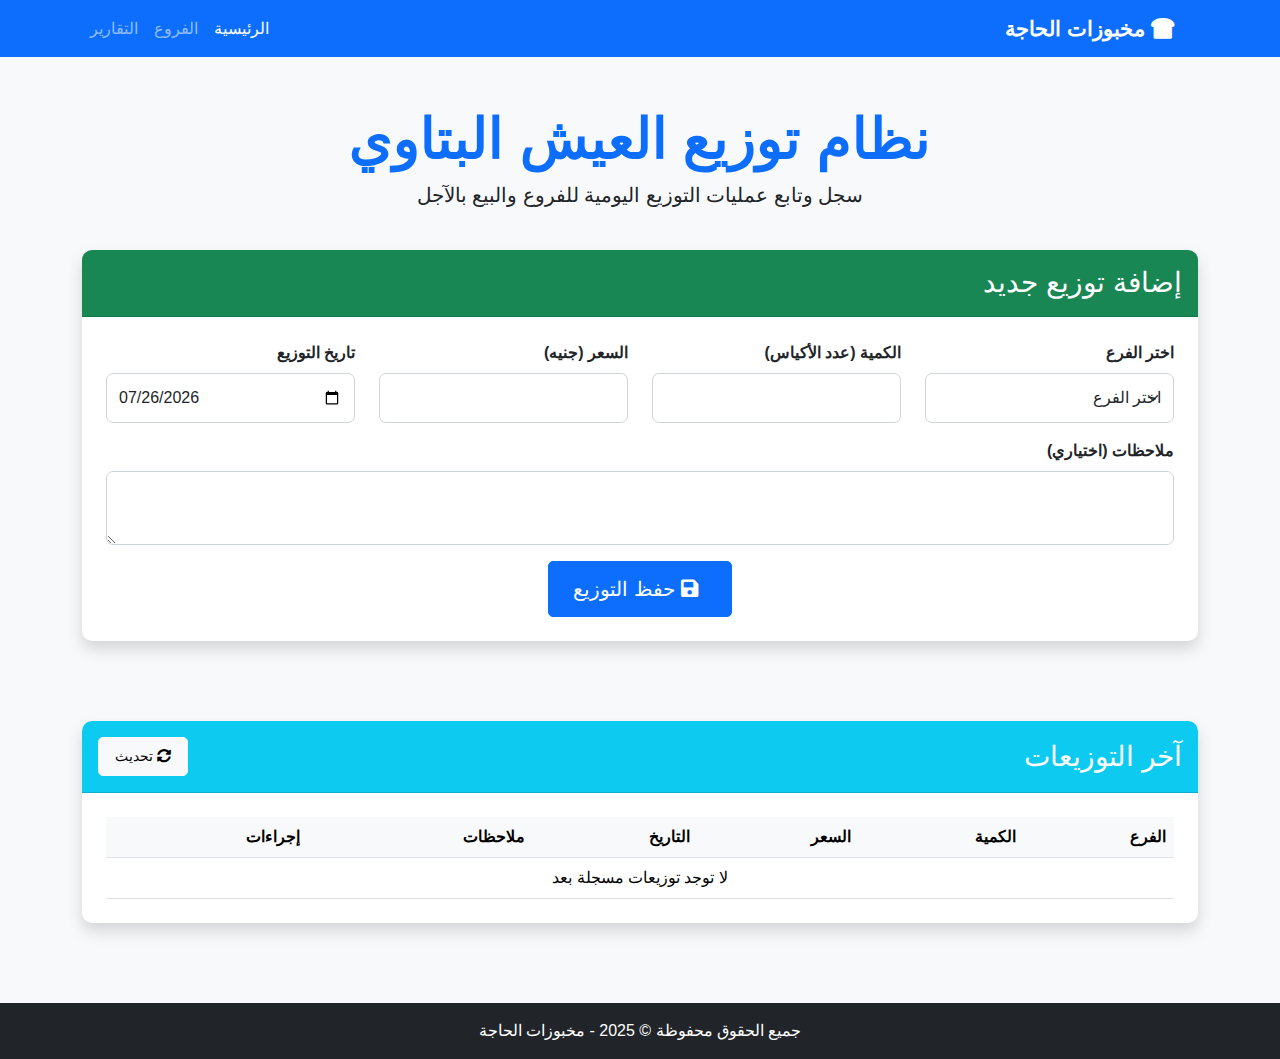
<file: index.html>
<!DOCTYPE html>
<html data-bs-theme="light" lang="ar" dir="rtl">

<head>
    <meta charset="utf-8">
    <meta name="viewport" content="width=device-width, initial-scale=1.0, shrink-to-fit=no">
    <title>مخبوزات الحاجة</title>
    <link rel="stylesheet" href="assets/bootstrap/css/bootstrap.min.css">
    <link rel="stylesheet" href="assets/fonts/fontawesome-all.min.css">
    <link rel="stylesheet" href="assets/css/styles.css">
</head>

<body>
    <nav class="navbar navbar-expand-lg bg-primary navbar-dark">
        <div class="container"><a class="navbar-brand" href="index.html"><i class="fas fa-bread-slice me-2"></i> مخبوزات الحاجة </a><button data-bs-toggle="collapse" data-bs-target="#navbarNav" class="navbar-toggler" type="button"><span class="navbar-toggler-icon"></span></button>
            <div class="collapse navbar-collapse" id="navbarNav">
                <ul class="navbar-nav me-auto">
                    <li class="nav-item"><a class="nav-link active" href="index.html">الرئيسية</a></li>
                    <li class="nav-item"><a class="nav-link" href="branches.html">الفروع</a></li>
                    <li class="nav-item"><a class="nav-link" href="reports.html">التقارير</a></li>
                </ul>
            </div>
        </div>
    </nav>
    <div class="container my-5">
        <div class="row">
            <div class="col-md-12 text-center mb-4">
                <h1 class="display-4">نظام توزيع العيش البتاوي</h1>
                <p class="lead">سجل وتابع عمليات التوزيع اليومية للفروع والبيع بالآجل</p>
            </div>
        </div>
        <div class="row mb-5">
            <div class="col-lg-12">
                <div class="card shadow">
                    <div class="card-header text-white bg-success">
                        <h3 class="card-title mb-0">إضافة توزيع جديد</h3>
                    </div>
                    <div class="card-body">
                        <form id="distributionForm">
                            <div class="row">
                                <div class="col-md-3 mb-3"><label class="form-label" for="branchSelect">اختر الفرع</label><select class="form-select form-select form-select" id="branchSelect" required="">
                                        <option value="" selected="">اختر الفرع</option>
                                    </select></div>
                                <div class="col-md-3 mb-3"><label class="form-label" for="quantity">الكمية (عدد الأكياس)</label><input class="form-control form-control form-control" type="number" id="quantity" min="1" required=""></div>
                                <div class="col-md-3 mb-3"><label class="form-label" for="price">السعر (جنيه)</label><input class="form-control form-control form-control" type="number" id="price" min="0" step="0.01" required=""></div>
                                <div class="col-md-3 mb-3"><label class="form-label" for="distributionDate">تاريخ التوزيع</label><input class="form-control form-control form-control" type="date" id="distributionDate" required=""></div>
                            </div>
                            <div class="row">
                                <div class="col-md-12 mb-3"><label class="form-label" for="notes">ملاحظات (اختياري)</label><textarea class="form-control form-control form-control" id="notes" rows="2"></textarea></div>
                            </div>
                            <div class="text-center"><button class="btn btn-primary btn-lg" type="submit"><i class="fas fa-save me-2"></i> حفظ التوزيع </button></div>
                        </form>
                    </div>
                </div>
            </div>
        </div>
        <div class="row">
            <div class="col-lg-12">
                <div class="card shadow">
                    <div class="card-header text-white bg-info d-flex justify-content-between align-items-center">
                        <h3 class="card-title mb-0">آخر التوزيعات</h3>
                        <div><button class="btn btn-light btn-sm" id="refreshDistributions"><i class="fas fa-sync-alt"></i> تحديث </button></div>
                    </div>
                    <div class="card-body">
                        <div class="table-responsive">
                            <table class="table table-hover">
                                <thead>
                                    <tr>
                                        <th>الفرع</th>
                                        <th>الكمية</th>
                                        <th>السعر</th>
                                        <th>التاريخ</th>
                                        <th>ملاحظات</th>
                                        <th>إجراءات</th>
                                    </tr>
                                </thead>
                                <tbody id="distributionsTableBody"></tbody>
                            </table>
                        </div>
                    </div>
                </div>
            </div>
        </div>
    </div>
    <footer class="text-center text-white bg-dark py-3 mt-5">
        <div class="container">
            <p class="mb-0">جميع الحقوق محفوظة © 2025 - مخبوزات الحاجة</p>
        </div>
    </footer>
    <script src="assets/bootstrap/js/bootstrap.min.js"></script>
    <script src="assets/js/script.js"></script>
</body>

</html>
</file>
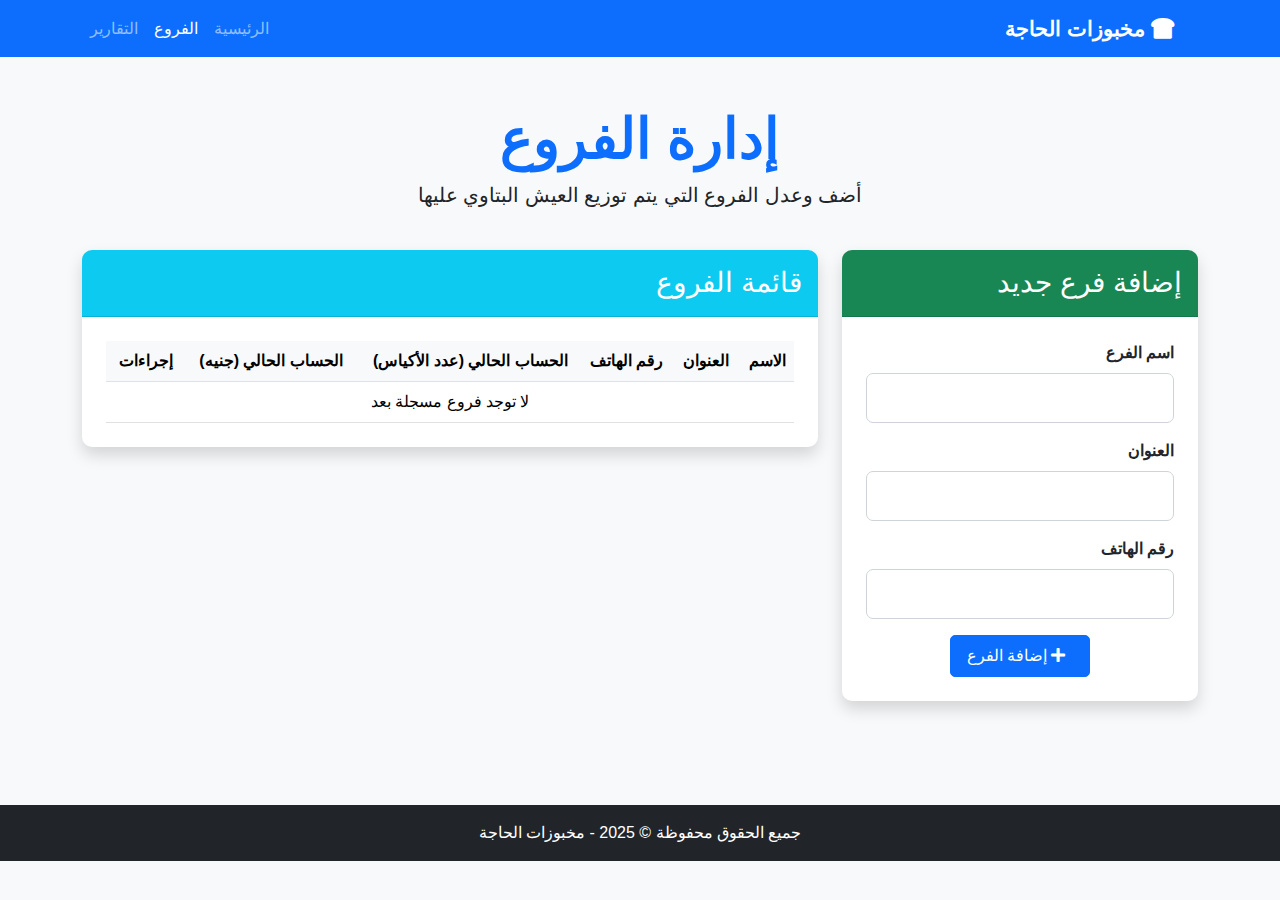
<file: branches.html>
<!DOCTYPE html>
<html data-bs-theme="light" lang="ar" dir="rtl">

<head>
    <meta charset="utf-8">
    <meta name="viewport" content="width=device-width, initial-scale=1.0, shrink-to-fit=no">
    <title>مخبوزات الحاجة</title>
    <link rel="stylesheet" href="assets/bootstrap/css/bootstrap.min.css">
    <link rel="stylesheet" href="assets/fonts/fontawesome-all.min.css">
    <link rel="stylesheet" href="assets/css/styles.css">
</head>

<body>
    <nav class="navbar navbar-expand-lg bg-primary navbar-dark">
        <div class="container"><a class="navbar-brand" href="index.html"><i class="fas fa-bread-slice me-2"></i> مخبوزات الحاجة </a><button data-bs-toggle="collapse" data-bs-target="#navbarNav" class="navbar-toggler" type="button"><span class="navbar-toggler-icon"></span></button>
            <div class="collapse navbar-collapse" id="navbarNav">
                <ul class="navbar-nav me-auto">
                    <li class="nav-item"><a class="nav-link" data-bs-target="/" href="index.html">الرئيسية</a></li>
                    <li class="nav-item"><a class="nav-link active" href="branches.html">الفروع</a></li>
                    <li class="nav-item"><a class="nav-link" href="reports.html">التقارير</a></li>
                </ul>
            </div>
        </div>
    </nav>
    <div class="container my-5">
        <div class="row">
            <div class="col-md-12 text-center mb-4">
                <h1 class="display-4">إدارة الفروع</h1>
                <p class="lead">أضف وعدل الفروع التي يتم توزيع العيش البتاوي عليها</p>
            </div>
        </div>
        <div class="row">
            <div class="col-lg-4 mb-4">
                <div class="card shadow">
                    <div class="card-header text-white bg-success">
                        <h3 class="card-title mb-0">إضافة فرع جديد</h3>
                    </div>
                    <div class="card-body">
                        <form id="branchForm">
                            <div class="mb-3"><label class="form-label" for="branchName">اسم الفرع</label><input class="form-control form-control form-control" type="text" id="branchName" required=""></div>
                            <div class="mb-3"><label class="form-label" for="branchLocation">العنوان</label><input class="form-control form-control form-control" type="text" id="branchLocation" required=""></div>
                            <div class="mb-3"><label class="form-label" for="branchContact">رقم الهاتف</label><input class="form-control form-control form-control" type="tel" id="branchContact"></div>
                            <div class="text-center"><button class="btn btn-primary" type="submit"><i class="fas fa-plus me-2"></i> إضافة الفرع </button></div>
                        </form>
                    </div>
                </div>
            </div>
            <div class="col-lg-8">
                <div class="card shadow">
                    <div class="card-header text-white bg-info">
                        <h3 class="card-title mb-0">قائمة الفروع</h3>
                    </div>
                    <div class="card-body">
                        <div class="table-responsive">
                            <table class="table table-hover">
                                <thead>
                                    <tr>
                                        <th>الاسم</th>
                                        <th>العنوان</th>
                                        <th>رقم الهاتف</th>
                                        <th>الحساب الحالي (عدد الأكياس)</th>
                                        <th>الحساب الحالي (جنيه)</th>
                                        <th>إجراءات</th>
                                    </tr>
                                </thead>
                                <tbody id="branchesTableBody"></tbody>
                            </table>
                        </div>
                    </div>
                </div>
            </div>
        </div>
    </div>
    <div class="modal fade" role="dialog" tabindex="-1" id="editBranchModal">
        <div class="modal-dialog" role="document">
            <div class="modal-content">
                <div class="modal-header bg-warning">
                    <h5 class="modal-title">تعديل بيانات الفرع</h5><button class="btn-close" aria-label="Close" data-bs-dismiss="modal" type="button"></button>
                </div>
                <div class="modal-body">
                    <form id="editBranchForm"><input type="hidden" id="editBranchId">
                        <div class="mb-3"><label class="form-label" for="editBranchName">اسم الفرع</label><input class="form-control form-control form-control" type="text" id="editBranchName" required=""></div>
                        <div class="mb-3"><label class="form-label" for="editBranchLocation">العنوان</label><input class="form-control form-control form-control" type="text" id="editBranchLocation" required=""></div>
                        <div class="mb-3"><label class="form-label" for="editBranchContact">رقم الهاتف</label><input class="form-control form-control form-control" type="tel" id="editBranchContact"></div>
                    </form>
                </div>
                <div class="modal-footer"><button class="btn btn-secondary" data-bs-dismiss="modal" type="button">إلغاء</button><button class="btn btn-primary" id="saveBranchEdit" type="button">حفظ التغييرات</button></div>
            </div>
        </div>
    </div>
    <footer class="text-center text-white bg-dark py-3 mt-5">
        <div class="container">
            <p class="mb-0">جميع الحقوق محفوظة © 2025 - مخبوزات الحاجة</p>
        </div>
    </footer>
    <script src="assets/bootstrap/js/bootstrap.min.js"></script>
    <script src="assets/js/script.js"></script>
</body>

</html>
</file>
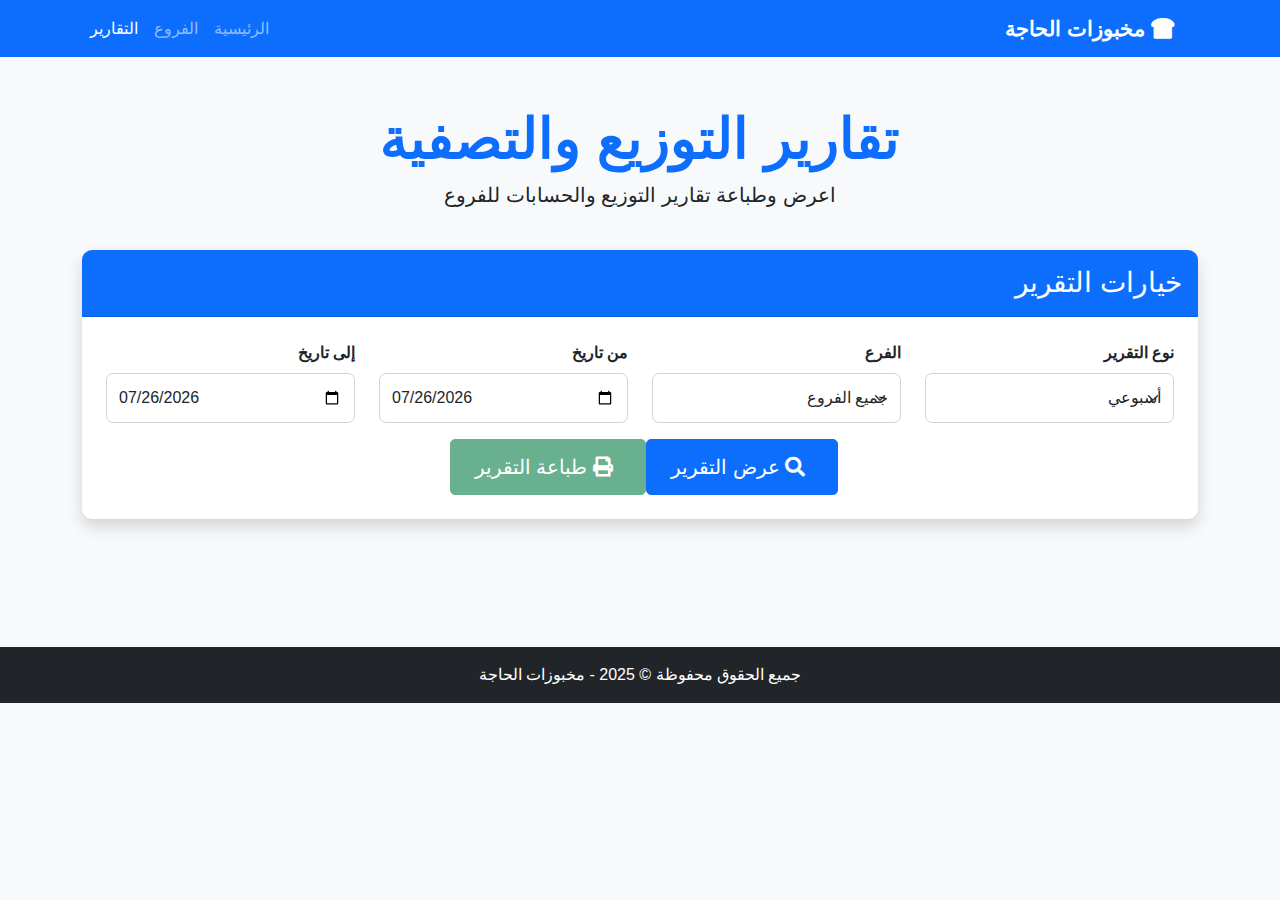
<file: reports.html>
<!DOCTYPE html>
<html data-bs-theme="light" lang="ar" dir="rtl">

<head>
    <meta charset="utf-8">
    <meta name="viewport" content="width=device-width, initial-scale=1.0, shrink-to-fit=no">
    <title>مخبوزات الحاجة</title>
    <link rel="stylesheet" href="assets/bootstrap/css/bootstrap.min.css">
    <link rel="stylesheet" href="assets/fonts/fontawesome-all.min.css">
    <link rel="stylesheet" href="assets/css/styles.css">
</head>

<body>
    <nav class="navbar navbar-expand-lg bg-primary navbar-dark">
        <div class="container"><a class="navbar-brand" href="index.html"><i class="fas fa-bread-slice me-2"></i> مخبوزات الحاجة </a><button data-bs-toggle="collapse" data-bs-target="#navbarNav" class="navbar-toggler" type="button"><span class="navbar-toggler-icon"></span></button>
            <div class="collapse navbar-collapse" id="navbarNav">
                <ul class="navbar-nav me-auto">
                    <li class="nav-item"><a class="nav-link" href="index.html">الرئيسية</a></li>
                    <li class="nav-item"><a class="nav-link" href="branches.html">الفروع</a></li>
                    <li class="nav-item"><a class="nav-link active" href="reports.html">التقارير</a></li>
                </ul>
            </div>
        </div>
    </nav>
    <div class="container my-5">
        <div class="row">
            <div class="col-md-12 text-center mb-4">
                <h1 class="display-4">تقارير التوزيع والتصفية</h1>
                <p class="lead">اعرض وطباعة تقارير التوزيع والحسابات للفروع</p>
            </div>
        </div>
        <div class="row mb-5">
            <div class="col-lg-12">
                <div class="card shadow">
                    <div class="card-header text-white bg-primary">
                        <h3 class="card-title mb-0">خيارات التقرير</h3>
                    </div>
                    <div class="card-body">
                        <form id="reportForm">
                            <div class="row">
                                <div class="col-md-3 mb-3"><label class="form-label" for="reportType">نوع التقرير</label><select class="form-select form-select form-select" id="reportType" required="">
                                        <option value="weekly" selected="">أسبوعي</option>
                                        <option value="monthly">شهري</option>
                                        <option value="custom">مخصص</option>
                                    </select></div>
                                <div class="col-md-3 mb-3"><label class="form-label" for="reportBranch">الفرع</label><select class="form-select form-select form-select" id="reportBranch">
                                        <option value="all" selected="">جميع الفروع</option>
                                    </select></div>
                                <div class="col-md-3 mb-3"><label class="form-label" for="startDate">من تاريخ</label><input class="form-control form-control form-control" type="date" id="startDate" required=""></div>
                                <div class="col-md-3 mb-3"><label class="form-label" for="endDate">إلى تاريخ</label><input class="form-control form-control form-control" type="date" id="endDate" required=""></div>
                            </div>
                            <div class="text-center"><button class="btn btn-primary btn-lg" type="submit"><i class="fas fa-search me-2"></i> عرض التقرير </button><button class="btn btn-success btn-lg disabled disabled ms-2" type="button" id="printReport" disabled=""><i class="fas fa-print me-2"></i> طباعة التقرير </button></div>
                        </form>
                    </div>
                </div>
            </div>
        </div>
        <div class="row">
            <div class="col-lg-12">
                <div class="card shadow" id="reportResults" style="display:none;">
                    <div class="card-header text-white bg-info d-flex justify-content-between align-items-center">
                        <h3 class="card-title mb-0">نتائج التقرير</h3>
                        <div class="text-white" id="reportPeriod"></div>
                    </div>
                    <div class="card-body">
                        <div id="reportContent"></div>
                    </div>
                </div>
            </div>
        </div>
    </div>
    <footer class="text-center text-white bg-dark py-3 mt-5">
        <div class="container">
            <p class="mb-0">جميع الحقوق محفوظة © 2025 - مخبوزات الحاجة</p>
        </div>
    </footer>
    <script src="assets/bootstrap/js/bootstrap.min.js"></script>
    <script src="assets/js/script.js"></script>
</body>

</html>
</file>
<file: assets/css/styles.css>
/* أنماط عامة */

body {
  font-family: 'Segoe UI', Tahoma, Geneva, Verdana, sans-serif;
  background-color: #f8f9fa;
}

/* الشعار والعناوين */

.navbar-brand {
  font-weight: bold;
  font-size: 1.3rem;
}

.display-4 {
  font-weight: 600;
  color: #0d6efd;
}

/* البطاقات والنماذج */

.card {
  border: none;
  border-radius: 10px;
  overflow: hidden;
  margin-bottom: 2rem;
  transition: transform 0.3s ease, box-shadow 0.3s ease;
}

.card:hover {
  transform: translateY(-5px);
  box-shadow: 0 10px 20px rgba(0,0,0,0.1);
}

.card-header {
  font-weight: bold;
  padding: 1rem;
}

.card-body {
  padding: 1.5rem;
}

/* الجداول */

.table {
  margin-bottom: 0;
}

.table th {
  background-color: #f8f9fa;
  font-weight: bold;
  white-space: nowrap;
}

.table td {
  vertical-align: middle;
}

.table-hover tbody tr:hover {
  background-color: rgba(13, 110, 253, 0.05);
}

/* الأزرار */

.btn {
  border-radius: 5px;
  padding: 0.5rem 1rem;
  font-weight: 500;
  transition: all 0.3s ease;
}

.btn:hover {
  transform: translateY(-2px);
  box-shadow: 0 4px 8px rgba(0,0,0,0.1);
}

.btn-lg {
  padding: 0.75rem 1.5rem;
}

/* المدخلات */

.form-control, .form-select {
  padding: 0.75rem;
  border-radius: 7px;
  border: 1px solid #ced4da;
  transition: all 0.3s ease;
}

.form-control:focus, .form-select:focus {
  box-shadow: 0 0 0 0.25rem rgba(13, 110, 253, 0.25);
  border-color: #86b7fe;
  transform: translateY(-2px);
}

/* قسم التقارير */

#reportResults {
  transition: all 0.3s ease;
}

/* النموذج المطبوع */

@media print {
  .no-print {
    display: none !important;
  }
  
  .card {
    box-shadow: none !important;
    border: 1px solid #dee2e6 !important;
  }
  
  .table {
    border: 1px solid #dee2e6 !important;
  }
}

/* للشاشات الصغيرة */

@media (max-width: 768px) {
  .container {
    padding-left: 15px;
    padding-right: 15px;
  }
  
  .btn-lg {
    padding: 0.5rem 1rem;
    font-size: 1rem;
  }
  
  .table-responsive {
    margin-bottom: 1rem;
  }
}

/* تعديلات إضافية لتحسين المظهر في اللغة العربية */

.form-label {
  font-weight: 600;
  margin-bottom: 0.5rem;
}

/* تحسينات إضافية */

.alert {
  border-radius: 10px;
  padding: 1rem;
  margin-bottom: 1rem;
}

.modal-content {
  border-radius: 10px;
  border: none;
}

.modal-header {
  border-radius: 10px 10px 0 0;
}

/* تأثيرات حركية */

@keyframes fadeIn {
  from { opacity: 0; transform: translateY(20px); }
  to { opacity: 1; transform: translateY(0); }
}

.card, .table, .alert {
  animation: fadeIn 0.5s ease-out;
}

/* تحسينات للأرقام والإحصائيات */

.display-5 {
  font-weight: 600;
  color: #0d6efd;
}

.lead {
  font-weight: 500;
}

/* تحسينات للأزرار */

.btn-primary {
  background-color: #0d6efd;
  border-color: #0d6efd;
}

.btn-success {
  background-color: #198754;
  border-color: #198754;
}

.btn-info {
  background-color: #0dcaf0;
  border-color: #0dcaf0;
}

/* تحسينات للجداول */

.table-striped tbody tr:nth-of-type(odd) {
  background-color: rgba(0, 0, 0, 0.02);
}

/* تحسينات للنماذج */

.form-control:disabled, .form-control[readonly] {
  background-color: #f8f9fa;
  opacity: 1;
}

/* تحسينات للبطاقات */

.card-header {
  background-color: #f8f9fa;
  border-bottom: 1px solid rgba(0, 0, 0, 0.125);
}

/* تحسينات للتنبيهات */

.alert {
  border-left: 4px solid;
}

.alert-success {
  border-left-color: #198754;
}

.alert-info {
  border-left-color: #0dcaf0;
}

.alert-warning {
  border-left-color: #ffc107;
}

.alert-danger {
  border-left-color: #dc3545;
}
</file>
